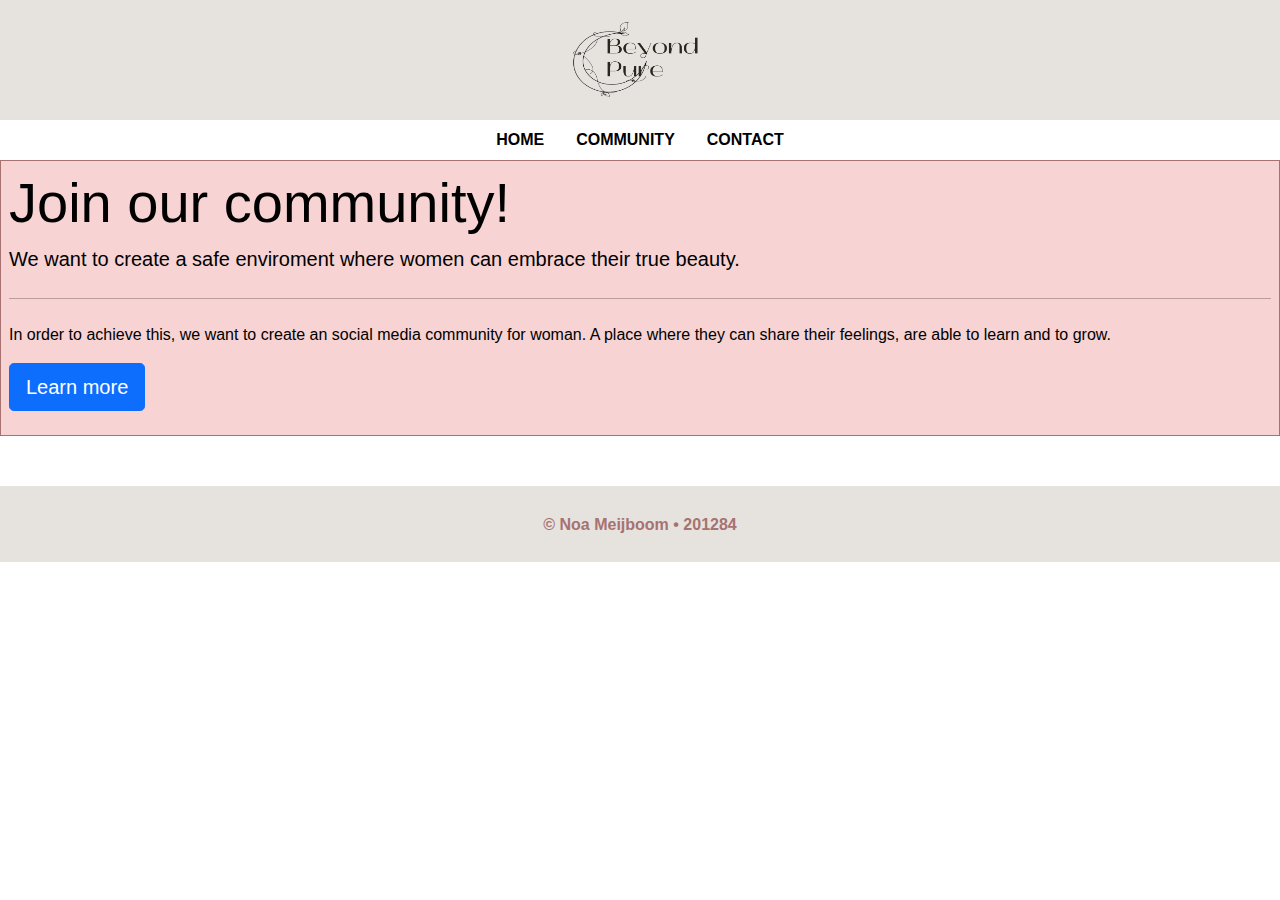
<file: 201284.html>
<!doctype html>
<html lang="en">
  <head>
    <!-- Required meta tags -->
    <meta charset="utf-8">
    <meta name="viewport" content="width=device-width, initial-scale=1, shrink-to-fit=no">

    <!-- Bootstrap CSS -->
    <link rel="stylesheet" href="css/bootstrap.min.css">
	
	<!-- Own CSS -->
   <link href="css/styles.css" rel="stylesheet" type="text/css">
		<link rel="preconnect" href="https://fonts.gstatic.com">
		<link href="https://fonts.googleapis.com/css2?family=DotGothic16&display=swap" rel="stylesheet">
	  

    <title>Beyond Pure</title>
	
  </head>
  <body>
	  
	 <!-- Logo start -->	
<div class="container-fluid logo">
	<img src="images/logo.png" class="img-fluid mx-auto d-block"  alt="powerful women logo"/>
</div>
<!-- Logo end -->
	
<!-- Navigation start -->	
	  	<ul class="nav justify-content-center">
  <li class="nav-item">
    <a class="nav-link active" href="index.html">HOME</a>
  </li>
  <li class="nav-item">
    <a class="nav-link active" href="201284.html">COMMUNITY</a>
  </li>
  <li class="nav-item">
    <a class="nav-link" href="contact.html">CONTACT</a>
  </li>
 
</ul>
	<!-- Navigation end -->


	  
	 <div class="jumbotron" > <div class="my-container">
   <h1 class="display-4">Join our community!</h1>
   <p class="lead">We want to create a safe enviroment where women can embrace their true beauty. </p>
   <hr class="my-4">
   <p>In order to achieve this, we want to create an social media community for woman. A place where they can share their feelings, are able to learn and to grow. </p>
   <p class="lead">
     <a class="btn btn-primary btn-lg" href="index.html" role="button">Learn more</a>
   </p>
 </div>
</div>
	  <!-- Foorter start -->	
	  <h6 id="footer">&copy; Noa Meijboom • 201284</h6>
	<!-- Footer end -->
<!-- Body ends here -->
	  
    <!-- JavaScript: Bootstrap Bundle with Popper -->
    <script src="js/jquery-3.6.0.slim.min.js"></script>
	<script src="js/bootstrap.bundle.min.js" ></script>

	
  </body>
</html>
</file>
<file: css/styles.css>
@charset "utf-8";
* { margin: 0; padding: 0; border: 0; font-size: 100%; }

.logo {
	background: #E6E3DE}

.logo img{
	height: 120px;
	width: 250px;
}


.nav-link {
	color: black;
}

.nav-link:hover {
	color: #a67272;
}

.carousel-item img{
	height: 600px;
	width: 250px;
}
#footer	{
    color: #a67272;
    background-color: #E6E3DE;
    text-align: center;
    width: auto;
    height: 2cm;
	margin-top: 50px;
	margin-bottom: auto;
    padding: 7.5mm 0mm 0mm 0mm;	
}

.shopimg {
	padding-top: 25px;
	
}
.buttoncolor {
	background-color: #E6E3DE;
	color: black;
}


.headersred {
	color: #a67272;
	background-color: #E6E3DE;
	margin-top: 20px;
}


.backgroundcolor {
	 background-color: rosybrown;
}

body {
	font-family: 'Archivo', sans-serif;
	font-weight: normal;
}
h1, h2, h3, h6, a {
	font-family: 'Archivo', sans-serif;
	font-weight: bold;
}

.backgroundimage {
  position: relative;
  text-align: center;
  color: white;
  margin-top: 20;
}
.centered {
  position: absolute;
  top: 50%;
  left: 50%;
  transform: translate(-50%, -50%);
}

.products {
		text-align: center;
}

.content-shop img {
	height: 350px;
	width: 350px;
	margin: auto;
	padding-left: 20px;
}
.content-shop {
	text-align: center
}
.textpage1 {
	text-align: justify;
	color: black;
	padding-right: 75px;
	margin-top: 50px;
}
.textpage2 {
	text-align: justify;
	color: black;
	padding-right: 120px;
	padding-left: 120px;
	margin-top: 60px;
}
.img-fluid2 {
	padding-top: 50px;
	padding-left: 10px;
	
}
.textpage3 {
	text-align: center
		
}
.textcolor1 {
	color: black;
}


.img-fluid3 {
	padding-top: 50px;
	padding-left: 50px;
}
h3 { 
    text-align: center; 
    background-color: #E6E3DE; 
}


.img-fluid1 {
	padding-top: 60px;
}

.textcolor2 {
	text-decoration-color: black
}

.textcolor3 {
	color: #E6E3DE
}

.textcolor4 {
	color: #d9bdba;
}

.textcolor5 {
	color: #a67272
}

.textcolor6 {
	color:#000000;
}

.my-container {
	color: black;
	background-color: #F7D3D3;
	border:1px solid #a67272;
	text-align:left;
	padding:0.5em;
}
</file>
